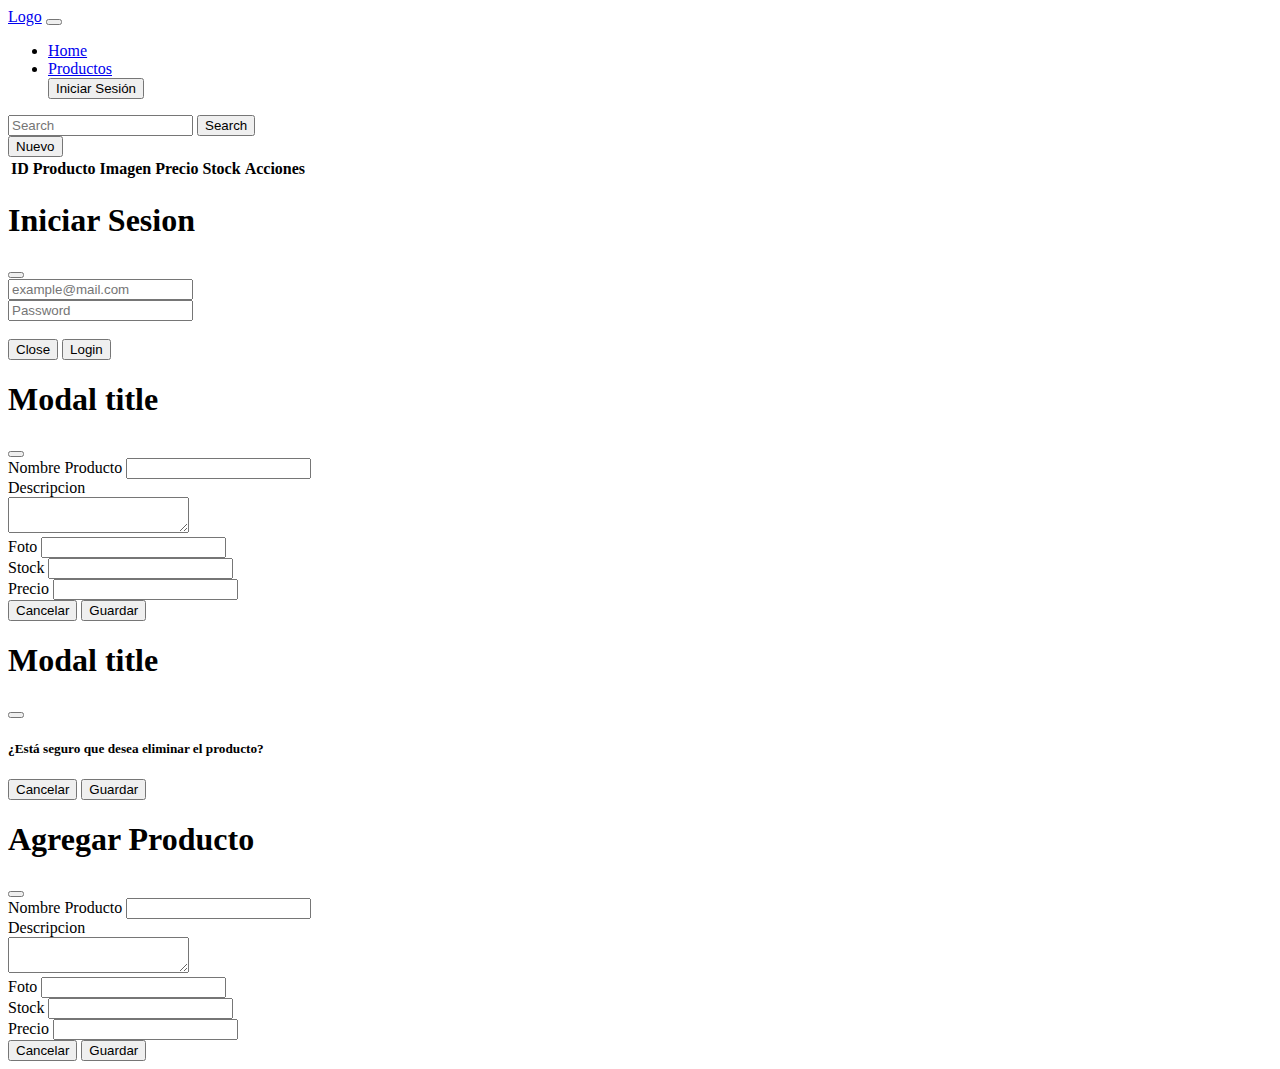
<file: pages/administracion.html>
<!DOCTYPE html>
<html lang="en">
  <head>
    <meta charset="UTF-8" />
    <meta name="viewport" content="width=device-width, initial-scale=1.0" />
    <link
      href="https://cdn.jsdelivr.net/npm/bootstrap@5.3.1/dist/css/bootstrap.min.css"
      rel="stylesheet"
      integrity="sha384-4bw+/aepP/YC94hEpVNVgiZdgIC5+VKNBQNGCHeKRQN+PtmoHDEXuppvnDJzQIu9"
      crossorigin="anonymous"
    />
    <link
      rel="stylesheet"
      href="https://fonts.googleapis.com/css2?family=Material+Symbols+Outlined:opsz,wght,FILL,GRAD@20..48,100..700,0..1,-50..200"
    />
    <link href="../css/styles.css" rel="stylesheet" />
    <link href="../css/producto.css" rel="stylesheet" />
    <title>E-Commerce</title>
  </head>
  <body>
    <nav class="navbar navbar-expand-lg bg-light">
      <div class="container-fluid">
        <a class="navbar-brand" href="index.html">Logo</a>
        <button
          class="navbar-toggler"
          type="button"
          data-bs-toggle="collapse"
          data-bs-target="#navbarSupportedContent"
          aria-controls="navbarSupportedContent"
          aria-expanded="false"
          aria-label="Toggle navigation"
        >
          <span class="navbar-toggler-icon"></span>
        </button>
        <div class="collapse navbar-collapse" id="navbarSupportedContent">
          <ul class="navbar-nav me-auto mb-2 mb-lg-0">
            <li class="nav-item">
              <a class="nav-link" aria-current="page" href="../index.html"
                >Home</a
              >
            </li>
            <li class="nav-item hide">
              <a class="nav-link active" href="./administracion.html"
                >Administracion</a
              >
            </li>
            <li class="nav-item">
              <a class="nav-link" href="./producto.html">Productos</a>
            </li>
            <li id="login" class="nav-item">
              <button
                class="nav-link"
                data-bs-toggle="modal"
                data-bs-target="#login-modal"
              >
                Iniciar Sesión
              </button>
            </li>
            <li id="logout" class="nav-item hide">
              <button id="btn-logout" class="nav-link">Cerrar Sesión</button>
            </li>
          </ul>
          <form class="d-flex" role="search">
            <input
              class="form-control me-2"
              type="search"
              placeholder="Search"
              aria-label="Search"
            />
            <button class="btn btn-outline-success" type="submit">
              Search
            </button>
          </form>
        </div>
      </div>
    </nav>

    <div class="container">
      <button
        id="btn-agregar"
        class="btn btn-primary"
        data-bs-toggle="modal"
        data-bs-target="#addModal"
      >
        Nuevo
      </button>
      <table class="table table-secondary">
        <thead>
          <tr>
            <th scope="col">ID</th>
            <th scope="col">Producto</th>
            <th scope="col">Imagen</th>
            <th scope="col">Precio</th>
            <th scope="col">Stock</th>
            <th scope="col">Acciones</th>
          </tr>
        </thead>
        <tbody id="table-body"></tbody>
      </table>
    </div>

    <!--Modal-->
    <div
      class="modal fade"
      id="login-modal"
      tabindex="-1"
      aria-labelledby="exampleModalLabel"
      aria-hidden="true"
    >
      <div class="modal-dialog">
        <div class="modal-content">
          <div class="modal-header">
            <h1 class="modal-title fs-5" id="exampleModalLabel">
              Iniciar Sesion
            </h1>
            <button
              type="button"
              class="btn-close"
              data-bs-dismiss="modal"
              aria-label="Close"
            ></button>
          </div>
          <div class="modal-body">
            <div class="input-group mb-3">
              <input
                type="email"
                class="form-control"
                placeholder="example@mail.com"
                aria-label="email"
                aria-describedby="basic-addon1"
              />
            </div>
            <div class="input-group mb-3">
              <input
                type="password"
                class="form-control"
                placeholder="Password"
                aria-label="password"
                aria-describedby="basic-addon1"
              />
            </div>
            <span id="error_msg">Usuario o Contraseña Incorrectos</span>
          </div>
          <div class="modal-footer">
            <button
              id="btn-close"
              type="button"
              class="btn btn-secondary"
              data-bs-dismiss="modal"
            >
              Close
            </button>
            <button id="btn-login" type="button" class="btn btn-primary">
              Login
            </button>
          </div>
        </div>
      </div>
    </div>
    <!--Fin Modal-->

    <!--Modal Modificar-->
    <div
      class="modal fade"
      id="updateModal"
      tabindex="-1"
      aria-labelledby="exampleModalLabel"
      aria-hidden="true"
    >
      <div class="modal-dialog">
        <div class="modal-content">
          <div class="modal-header">
            <h1 class="modal-title fs-5" id="exampleModalLabel">Modal title</h1>
            <button
              type="button"
              class="btn-close"
              data-bs-dismiss="modal"
              aria-label="Close"
            ></button>
          </div>
          <div class="modal-body">
            <!--nombre-->
            <div class="mb-3">
              <label for="nombre-prd" class="form-label">Nombre Producto</label>
              <input
                type="text"
                class="form-control"
                id="nombre-prd"
                aria-describedby="emailHelp"
              />
            </div>
            <!--descripcion-->
            <label for="descripcion" class="form-label">Descripcion</label>
            <br />
            <textarea id="descripcion"></textarea>
            <!--Foto Url-->
            <div class="mb-3">
              <label for="foto-url" class="form-label">Foto</label>
              <input
                type="text"
                class="form-control"
                id="foto-url"
                aria-describedby="emailHelp"
              />
            </div>
            <!--Stock-->
            <div class="mb-3">
              <label for="stock" class="form-label">Stock</label>
              <input
                type="number"
                step="1"
                class="form-control"
                id="stock"
                aria-describedby="emailHelp"
              />
            </div>
            <!--Precio-->
            <div class="mb-3">
              <label for="precio" class="form-label">Precio</label>
              <input
                type="number"
                class="form-control"
                id="precio"
                aria-describedby="emailHelp"
              />
            </div>
          </div>
          <div class="modal-footer">
            <button
              type="button"
              class="btn btn-secondary"
              data-bs-dismiss="modal"
            >
              Cancelar
            </button>
            <button
              id="btn-guardar-prd-modificado"
              type="button"
              class="btn btn-primary"
            >
              Guardar
            </button>
          </div>
        </div>
      </div>
    </div>
    <!--Fin modal Modficar -->

    <!--Modal Eliminar-->
    <div
      class="modal fade"
      id="deleteModal"
      tabindex="-1"
      aria-labelledby="exampleModalLabel"
      aria-hidden="true"
    >
      <div class="modal-dialog">
        <div class="modal-content">
          <div class="modal-header">
            <h1 class="modal-title fs-5" id="exampleModalLabel">Modal title</h1>
            <button
              type="button"
              class="btn-close"
              data-bs-dismiss="modal"
              aria-label="Close"
            ></button>
          </div>
          <div class="modal-body">
            <h5>¿Está seguro que desea eliminar el producto?</h5>
          </div>
          <div class="modal-footer">
            <button
              type="button"
              class="btn btn-secondary"
              data-bs-dismiss="modal"
            >
              Cancelar
            </button>
            <button id="btn-eliminar-prd" type="button" class="btn btn-primary">
              Guardar
            </button>
          </div>
        </div>
      </div>
    </div>
    <!--Fin Modal Eliminar-->

    <!--Modal NUEVO o Crear-->
    <div
      class="modal fade"
      id="addModal"
      tabindex="-1"
      aria-labelledby="exampleModalLabel"
      aria-hidden="true"
    >
      <div class="modal-dialog">
        <div class="modal-content">
          <div class="modal-header">
            <h1 class="modal-title fs-5" id="exampleModalLabel">
              Agregar Producto
            </h1>
            <button
              type="button"
              class="btn-close"
              data-bs-dismiss="modal"
              aria-label="Close"
            ></button>
          </div>
          <div class="modal-body">
            <!--nombre-->
            <div class="mb-3">
              <label for="nombre-prd" class="form-label">Nombre Producto</label>
              <input
                type="text"
                class="form-control"
                id="nombre-add"
                aria-describedby="emailHelp"
              />
            </div>
            <!--descripcion-->
            <label for="descripcion" class="form-label">Descripcion</label>
            <br />
            <textarea id="descripcion-add"></textarea>
            <!--Foto Url-->
            <div class="mb-3">
              <label for="foto-url" class="form-label">Foto</label>
              <input
                type="text"
                class="form-control"
                id="foto-url-add"
                aria-describedby="emailHelp"
              />
            </div>
            <!--Stock-->
            <div class="mb-3">
              <label for="stock" class="form-label">Stock</label>
              <input
                type="number"
                step="1"
                class="form-control"
                id="stock-add"
                aria-describedby="emailHelp"
              />
            </div>
            <!--Precio-->
            <div class="mb-3">
              <label for="precio" class="form-label">Precio</label>
              <input
                type="number"
                class="form-control"
                id="precio-add"
                aria-describedby="emailHelp"
              />
            </div>
          </div>
          <div class="modal-footer">
            <button
              type="button"
              class="btn btn-secondary"
              data-bs-dismiss="modal"
            >
              Cancelar
            </button>
            <button id="btn-guardar" type="button" class="btn btn-primary">
              Guardar
            </button>
          </div>
        </div>
      </div>
    </div>
    <!--Fin de Modal NUEVO o Crear-->
    <script
      src="https://cdn.jsdelivr.net/npm/bootstrap@5.3.1/dist/js/bootstrap.bundle.min.js"
      integrity="sha384-HwwvtgBNo3bZJJLYd8oVXjrBZt8cqVSpeBNS5n7C8IVInixGAoxmnlMuBnhbgrkm"
      crossorigin="anonymous"
    ></script>

    <script src="../js/services/login_service.js" type="module"></script>
    <script src="../js/services/security_context.js" type="module"></script>
    <script src="../js/administracion.js" type="module"></script>
  </body>
</html>
</file>
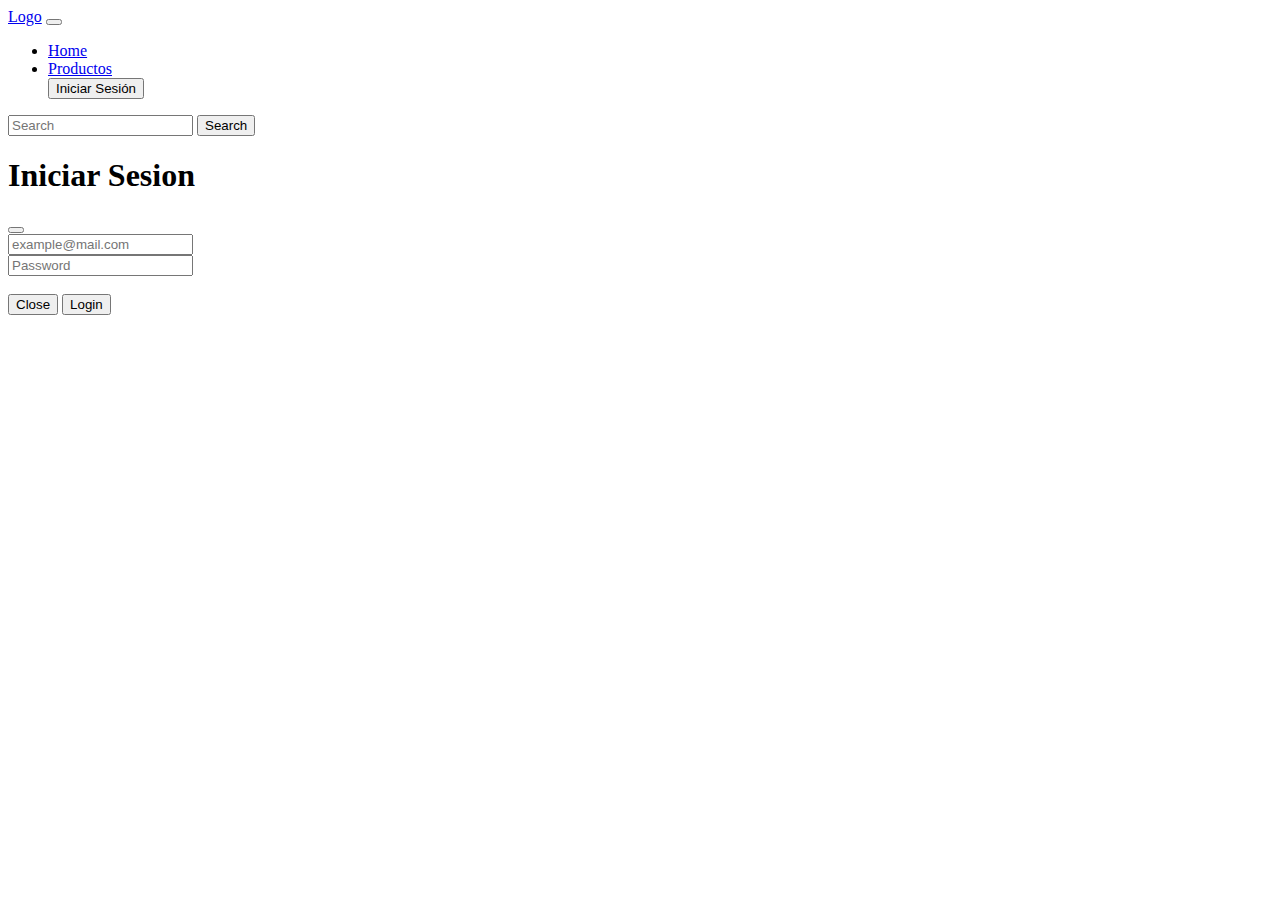
<file: pages/producto_id.html>
<!DOCTYPE html>
<html lang="en">
  <head>
    <meta charset="UTF-8" />
    <meta name="viewport" content="width=device-width, initial-scale=1.0" />
    <link
      href="https://cdn.jsdelivr.net/npm/bootstrap@5.3.1/dist/css/bootstrap.min.css"
      rel="stylesheet"
      integrity="sha384-4bw+/aepP/YC94hEpVNVgiZdgIC5+VKNBQNGCHeKRQN+PtmoHDEXuppvnDJzQIu9"
      crossorigin="anonymous"
    />
    <link href="../css/styles.css" rel="stylesheet" />
    <link href="../css/producto.css" rel="stylesheet" />
    <title>E-Commerce</title>
  </head>
  <body>
    <nav class="navbar navbar-expand-lg bg-light">
      <div class="container-fluid">
        <a class="navbar-brand" href="index.html">Logo</a>
        <button
          class="navbar-toggler"
          type="button"
          data-bs-toggle="collapse"
          data-bs-target="#navbarSupportedContent"
          aria-controls="navbarSupportedContent"
          aria-expanded="false"
          aria-label="Toggle navigation"
        >
          <span class="navbar-toggler-icon"></span>
        </button>
        <div class="collapse navbar-collapse" id="navbarSupportedContent">
          <ul class="navbar-nav me-auto mb-2 mb-lg-0">
            <li class="nav-item">
              <a class="nav-link" aria-current="page" href="../index.html"
                >Home</a
              >
            </li>
            <li class="nav-item hide">
              <a class="nav-link" href="./administracion.html"
                >Administracion</a
              >
            </li>
            <li class="nav-item">
              <a class="nav-link active" href="./producto.html">Productos</a>
            </li>
            <li id="login" class="nav-item">
              <button
                class="nav-link"
                data-bs-toggle="modal"
                data-bs-target="#login-modal"
              >
                Iniciar Sesión
              </button>
            </li>
            <li id="logout" class="nav-item hide">
              <button id="btn-logout" class="nav-link">Cerrar Sesión</button>
            </li>
          </ul>
          <form class="d-flex" role="search">
            <input
              class="form-control me-2"
              type="search"
              placeholder="Search"
              aria-label="Search"
            />
            <button class="btn btn-outline-success" type="submit">
              Search
            </button>
          </form>
        </div>
      </div>
    </nav>

    <section id="prd-detail"></section>

    <!--Modal-->
    <div
      class="modal fade"
      id="login-modal"
      tabindex="-1"
      aria-labelledby="exampleModalLabel"
      aria-hidden="true"
    >
      <div class="modal-dialog">
        <div class="modal-content">
          <div class="modal-header">
            <h1 class="modal-title fs-5" id="exampleModalLabel">
              Iniciar Sesion
            </h1>
            <button
              type="button"
              class="btn-close"
              data-bs-dismiss="modal"
              aria-label="Close"
            ></button>
          </div>
          <div class="modal-body">
            <div class="input-group mb-3">
              <input
                type="email"
                class="form-control"
                placeholder="example@mail.com"
                aria-label="email"
                aria-describedby="basic-addon1"
              />
            </div>
            <div class="input-group mb-3">
              <input
                type="password"
                class="form-control"
                placeholder="Password"
                aria-label="password"
                aria-describedby="basic-addon1"
              />
            </div>
            <span id="error_msg">Usuario o Contraseña Incorrectos</span>
          </div>
          <div class="modal-footer">
            <button
              id="btn-close"
              type="button"
              class="btn btn-secondary"
              data-bs-dismiss="modal"
            >
              Close
            </button>
            <button id="btn-login" type="button" class="btn btn-primary">
              Login
            </button>
          </div>
        </div>
      </div>
    </div>
    <!--Fin Modal-->
    <script
      src="https://cdn.jsdelivr.net/npm/bootstrap@5.3.1/dist/js/bootstrap.bundle.min.js"
      integrity="sha384-HwwvtgBNo3bZJJLYd8oVXjrBZt8cqVSpeBNS5n7C8IVInixGAoxmnlMuBnhbgrkm"
      crossorigin="anonymous"
    ></script>

    <script src="../js/services/login_service.js" type="module"></script>
    <script src="../js/services/security_context.js" type="module"></script>
    <script src="../js/producto_id.js" type="module"></script>
  </body>
</html>
</file>
<file: css/styles.css>
.hide {
  display: none;
}

#error_msg {
  color: red;
  visibility: hidden;
}
</file>
<file: css/producto.css>
img {
  width: 15%;
}

#prd-container {
  display: flex;
  flex-direction: row;
  flex-wrap: wrap;
  align-items: center;
  justify-content: space-evenly;
  min-height: 90vh;
}

#prd-container div p::before {
  content: "$";
}
</file>
